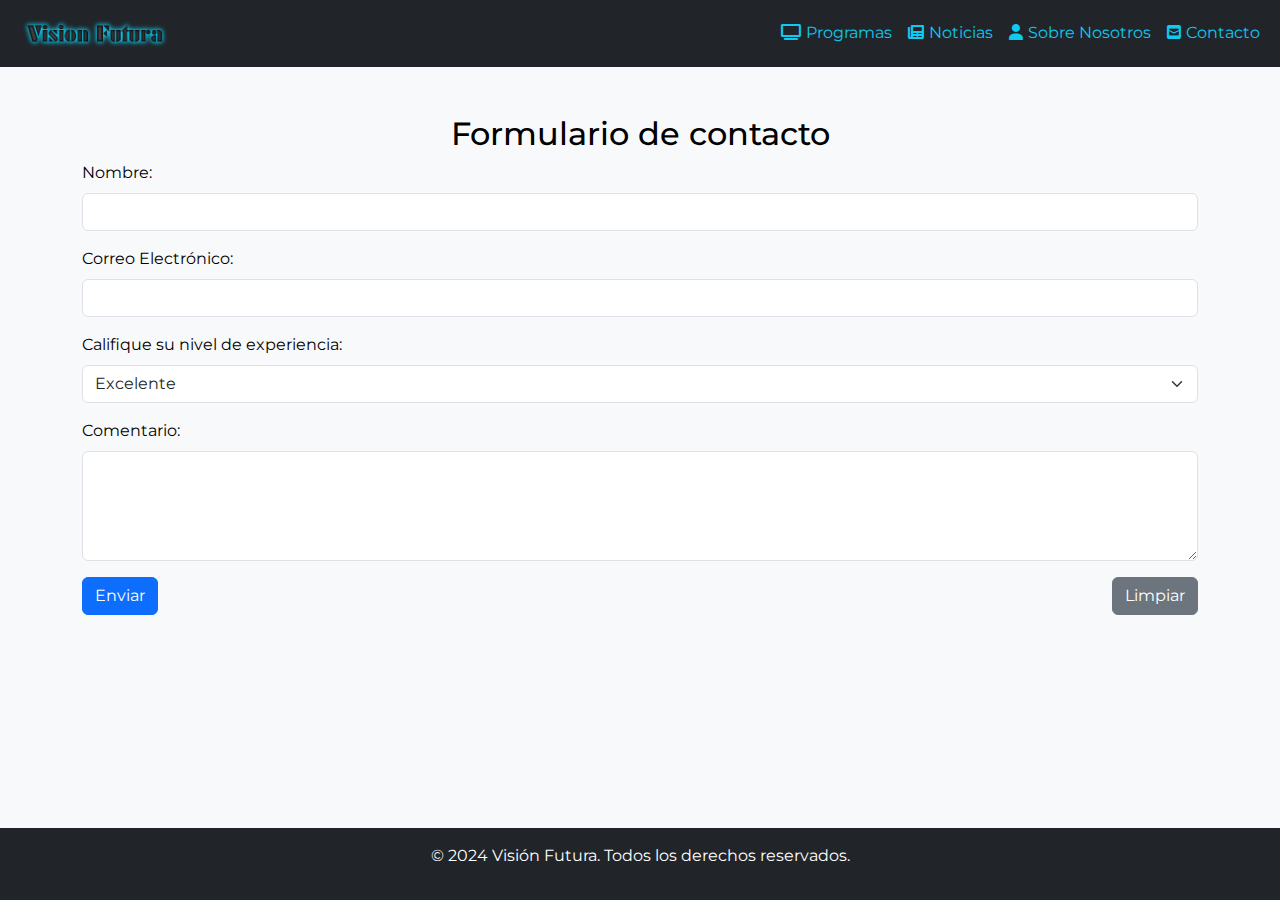
<file: contacto.html>
<!DOCTYPE html>
<html lang="es">

<head>
  <meta charset="UTF-8" />
  <meta name="viewport" content="width=device-width, initial-scale=1.0" />
  <title>Contacto</title>
  <link rel="icon" href="images/favicon_io/cooltext469401576169454.png" />
  <link href="https://cdn.jsdelivr.net/npm/bootstrap@5.3.3/dist/css/bootstrap.min.css" rel="stylesheet">
  <link rel="stylesheet" href="styles.css" />
  <link rel="preconnect" href="https://fonts.googleapis.com" />
  <link rel="preconnect" href="https://fonts.gstatic.com" crossorigin />
  <link href="https://fonts.googleapis.com/css2?family=Montserrat:wght@400;700&display=swap" rel="stylesheet" />
  <link rel="stylesheet" href="https://cdnjs.cloudflare.com/ajax/libs/font-awesome/6.0.0-beta3/css/all.min.css" />
</head>

<body class="bg-light text-bg-light">
  <header class="w-100">
    <nav class="navbar navbar-expand-sm bg-dark">
      <div class="container-fluid">
        <!-- Logo -->
        <ul class="navbar-nav">
          <li class="nav-item1">
            <a class="nav-link" href="index.html">
              <img src="images\cooltext469068630144422.png" alt="Logo vision" class="logo img-fluid" />
            </a>
          </li>
        </ul>

        <!-- Botón hamburguesa para móviles -->
        <button class="navbar-toggler bg-info" type="button" data-bs-toggle="collapse" data-bs-target="#navbarNav">
          <span class="navbar-toggler-icon"></span>
        </button>

        <!-- Menú de navegación -->
        <div class="collapse navbar-collapse justify-content-end" id="navbarNav">
          <ul class="navbar-nav">
            <li class="nav-item2">
              <a class="nav-link text-info" href="programas.html">
                <i class="fa-solid fa-tv text-info"></i>Programas
              </a>
            </li>
            <li class="nav-item2">
              <a class="nav-link text-info" href="noticias.html">
                <i class="fa-solid fa-newspaper text-info"></i>Noticias
              </a>
            </li>
            <li class="nav-item2">
              <a class="nav-link text-info" href="sobre-nosotros.html">
                <i class="fa-solid fa-user text-info"></i>Sobre Nosotros
              </a>
            </li>
            <li class="nav-item2">
              <a class="nav-link text-info" href="contacto.html">
                <i class="fa-solid fa-square-envelope text-info"></i>Contacto
              </a>
            </li>
          </ul>
        </div>
      </div>
    </nav>
  </header>
  <div class="content">
    <div class="container my-5">
      <p class="h2 text-center">Formulario de contacto</p>
      <form action="/submit" method="post">
        <div class="mb-3">
          <label for="nombre" class="form-label">Nombre:</label>
          <input type="text" class="form-control" id="nombre" name="nombre" required />
        </div>

        <div class="mb-3">
          <label for="correo" class="form-label">Correo Electrónico:</label>
          <input type="email" class="form-control" id="correo" name="correo" required />
        </div>

        <div class="mb-3">
          <label for="Experiencia" class="form-label">Califique su nivel de experiencia:</label>
          <select name="experiencia" id="Experiencia" class="form-select">
            <option value="excelente">Excelente</option>
            <option value="muy bueno">Muy bueno</option>
            <option value="bueno">Bueno</option>
            <option value="malo">Malo</option>
            <option value="muy malo">Muy malo</option>
          </select>
        </div>

        <div class="mb-3">
          <label for="comentario" class="form-label">Comentario:</label>
          <textarea id="comentario" name="comentario" class="form-control" rows="4" required></textarea>
        </div>

        <div class="d-flex justify-content-between">
          <button type="submit" class="btn btn-primary">Enviar</button>
          <button type="reset" class="btn btn-secondary">Limpiar</button>
        </div>
      </form>
    </div>
  </div>
  <footer class="footer text-center py-3 bg-dark text-bg-dark">
    <p>&copy; 2024 Visión Futura. Todos los derechos reservados.</p>
  </footer>

  <!-- Bootstrap JS and Popper.js -->
  <!-- Bootstrap JS and Popper.js -->
  <script src="https://cdn.jsdelivr.net/npm/bootstrap@5.3.3/dist/js/bootstrap.bundle.min.js"></script>
</body>

</html>
</file>
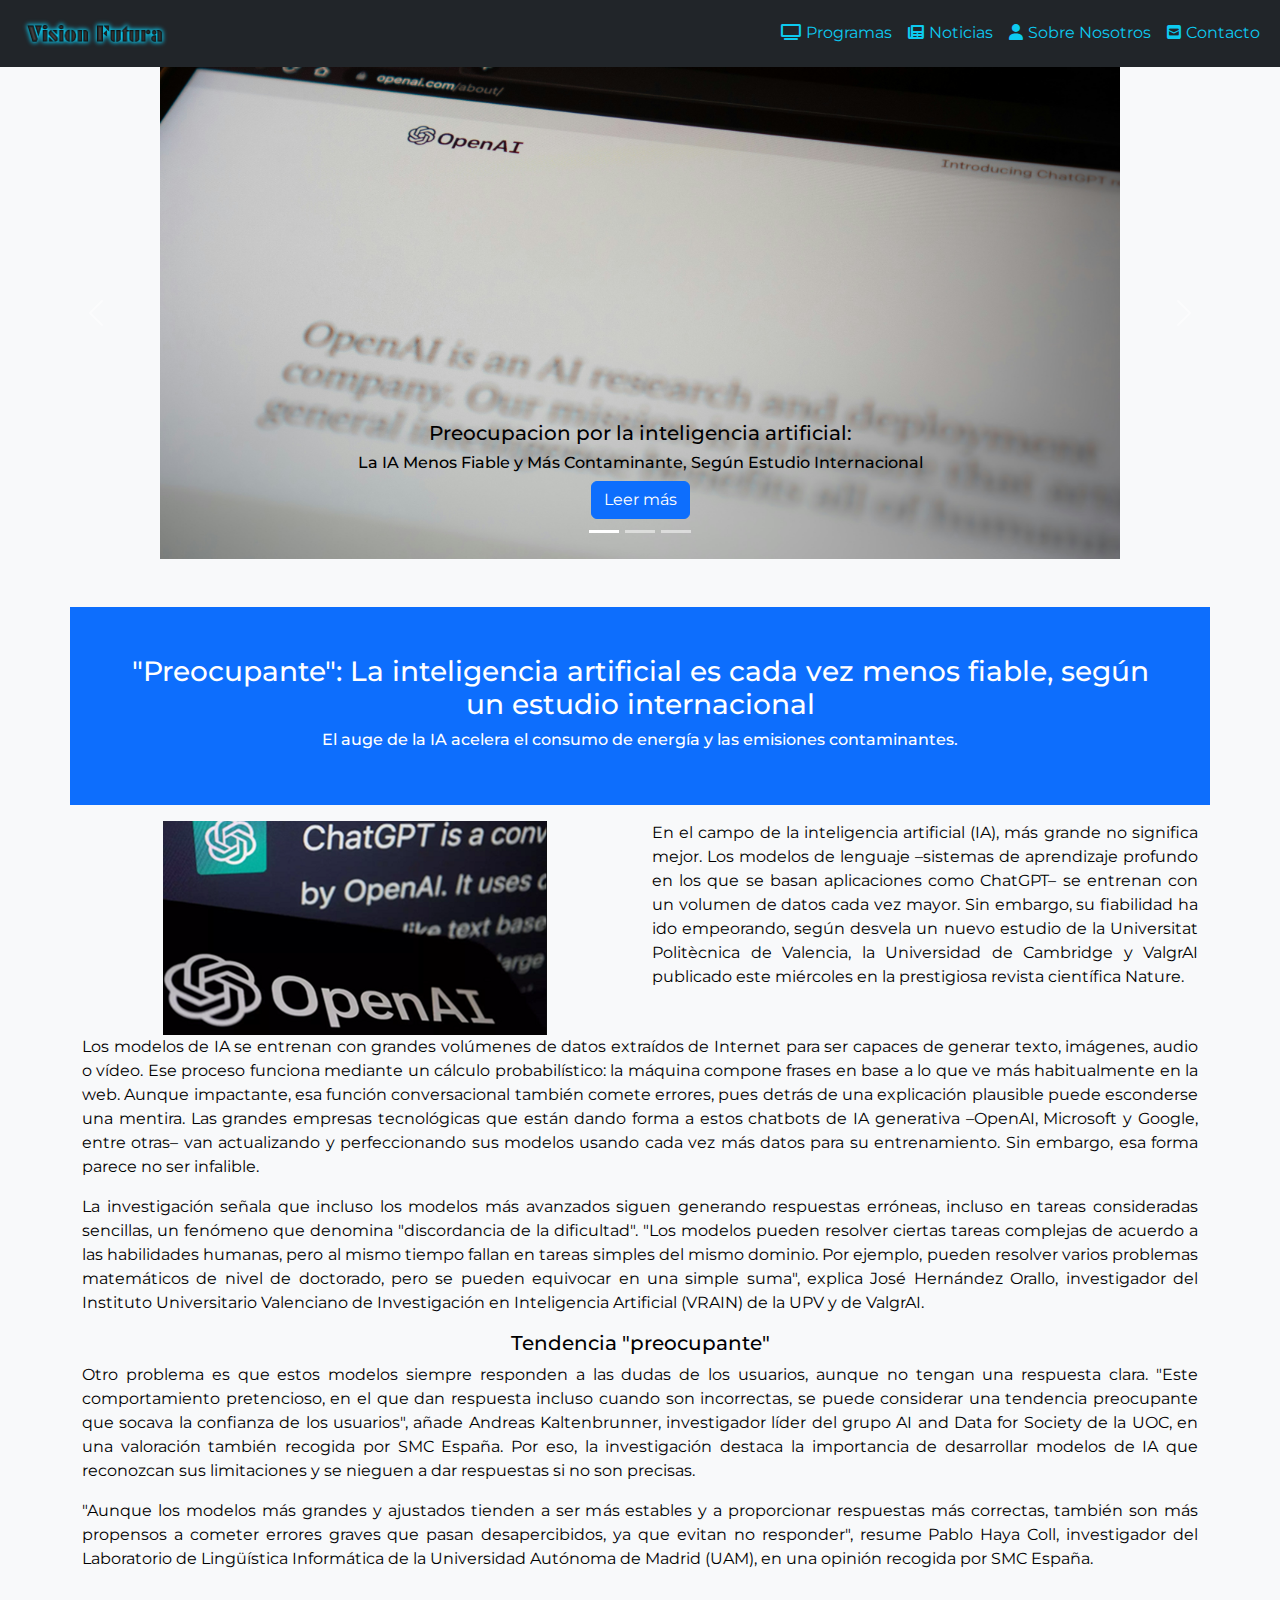
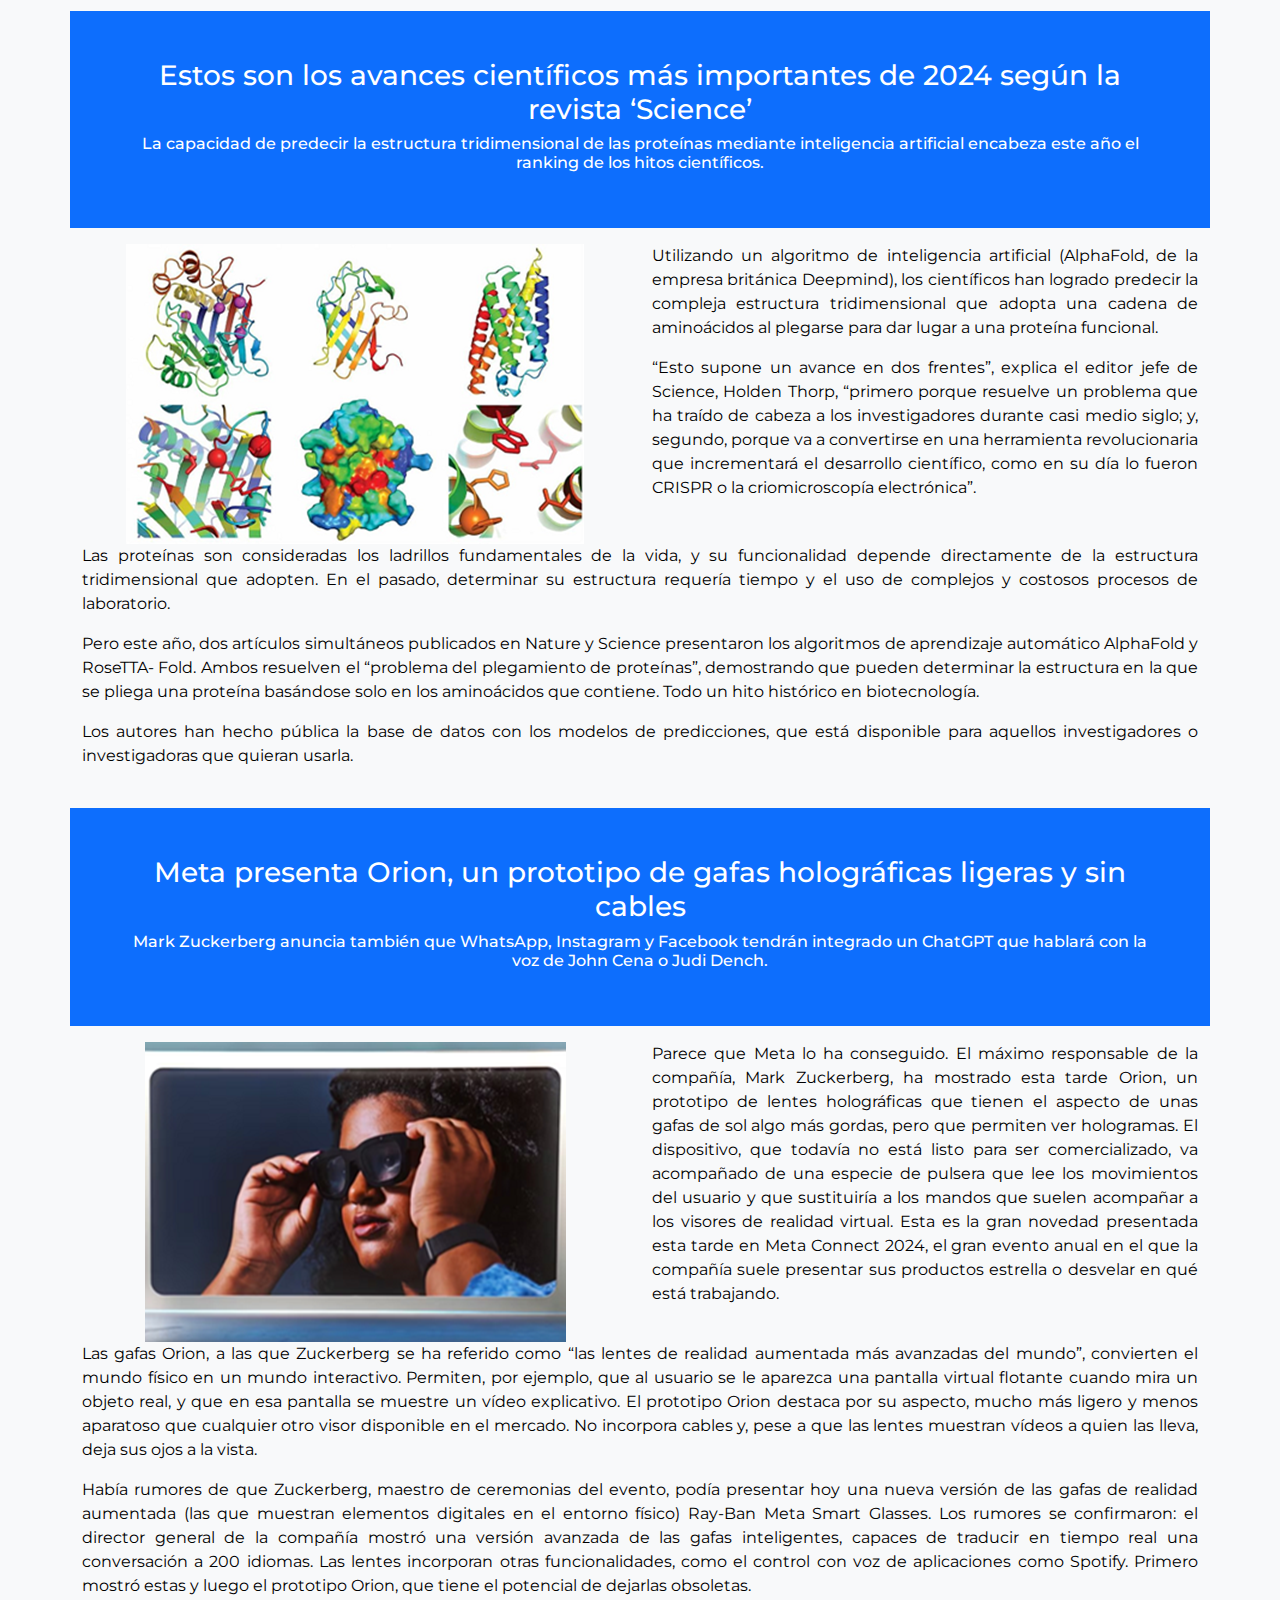
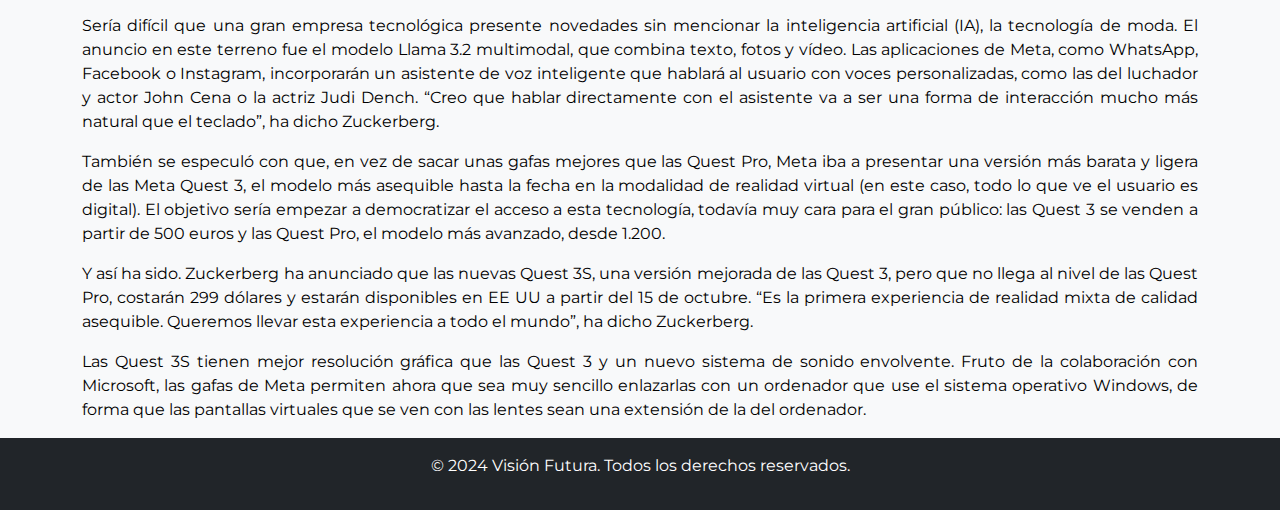
<file: noticias.html>
<!DOCTYPE html>
<html lang="es">

<head>
  <meta charset="UTF-8" />
  <meta name="viewport" content="width=device-width, initial-scale=1.0" />
  <title>Noticias</title>
  <link rel="icon" href="images/favicon_io/cooltext469401576169454.png" />
  <link href="https://cdn.jsdelivr.net/npm/bootstrap@5.3.3/dist/css/bootstrap.min.css" rel="stylesheet" />
  <link rel="stylesheet" href="styles.css" />
  <link rel="preconnect" href="https://fonts.googleapis.com" />
  <link rel="preconnect" href="https://fonts.gstatic.com" crossorigin />
  <link href="https://fonts.googleapis.com/css2?family=Montserrat:wght@400;700&display=swap" rel="stylesheet" />
  <link rel="stylesheet" href="https://cdnjs.cloudflare.com/ajax/libs/font-awesome/6.0.0-beta3/css/all.min.css" />
</head>

<body class="bg-light text-bg-light">
  <header class="w-100">
    <nav class="navbar navbar-expand-sm bg-dark">
      <div class="container-fluid">
        <!-- Logo -->
        <ul class="navbar-nav">
          <li class="nav-item1">
            <a class="nav-link" href="index.html">
              <img src="images\cooltext469068630144422.png" alt="Logo vision" class="logo img-fluid" />
            </a>
          </li>
        </ul>

        <!-- Botón hamburguesa para móviles -->
        <button class="navbar-toggler bg-info" type="button" data-bs-toggle="collapse" data-bs-target="#navbarNav">
          <span class="navbar-toggler-icon"></span>
        </button>

        <!-- Menú de navegación -->
        <div class="collapse navbar-collapse justify-content-end" id="navbarNav">
          <ul class="navbar-nav">
            <li class="nav-item2">
              <a class="nav-link text-info" href="programas.html">
                <i class="fa-solid fa-tv text-info"></i>Programas
              </a>
            </li>
            <li class="nav-item2">
              <a class="nav-link text-info" href="noticias.html">
                <i class="fa-solid fa-newspaper text-info"></i>Noticias
              </a>
            </li>
            <li class="nav-item2">
              <a class="nav-link text-info" href="sobre-nosotros.html">
                <i class="fa-solid fa-user text-info"></i>Sobre Nosotros
              </a>
            </li>
            <li class="nav-item2">
              <a class="nav-link text-info" href="contacto.html">
                <i class="fa-solid fa-square-envelope text-info"></i>Contacto
              </a>
            </li>
          </ul>
        </div>
      </div>
    </nav>
  </header>
  <center>
    <div class="content">
      <div id="carrusel" class="carousel slide slide mb-4" data-bs-ride="carousel">
        <!-- Indicators/dots -->
        <div class="carousel-indicators">
          <button type="button" data-bs-target="#carrusel" data-bs-slide-to="0" class="active" aria-current="true"
            aria-label="Slide 1"></button>
          <button type="button" data-bs-target="#carrusel" data-bs-slide-to="1" aria-label="Slide 2"></button>
          <button type="button" data-bs-target="#carrusel" data-bs-slide-to="2" aria-label="Slide 3"></button>
        </div>

        <!-- The slideshow/carousel -->
        <div class="carousel-inner">
          <div class="carousel-item active">
            <img src="images\jonathan-kemper-UF3vfhV04SA-unsplash.jpg" alt="Noticia 1" class="d-block w-75" />
            <div class="carousel-caption d-none d-md-block">
              <h5 class="text-black">
                Preocupacion por la inteligencia artificial:
              </h5>
              <h6 class="text-black">
                La IA Menos Fiable y Más Contaminante, Según Estudio
                Internacional
              </h6>
              <a href="#noticia1" class="btn btn-primary">Leer más</a>
            </div>
          </div>
          <div class="carousel-item">
            <img src="images/noticia_21.jpg" alt="Noticia 2" class="d-block" />
            <div class="carousel-caption d-none d-md-block">
              <h5 class="text-black">Revolucionando la Ciencia:</h5>
              <h6 class="text-black">
                Inteligencia Artificial Predice Estructura de Proteínas y Marca
                un Hito en la Biotecnología.
              </h6>
              <a href="#noticia2" class="btn btn-primary">Leer más</a>
            </div>
          </div>
          <div class="carousel-item">
            <img src="images/Noticia 3_1.png" alt="Noticia 3" class="d-block w-75" />
            <div class="carousel-caption d-none d-md-block">
              <h5 class="text-black">Meta presenta Orion,</h5>
              <h6 class="text-black">
                un prototipo de gafas holográficas ligeras y sin cables
              </h6>
              <a href="#noticia3" class="btn btn-primary">Leer más</a>
            </div>
          </div>
        </div>

        <!-- Left and right controls/icons -->
        <button class="carousel-control-prev" type="button" data-bs-target="#carrusel" data-bs-slide="prev">
          <span class="carousel-control-prev-icon" aria-hidden="true"></span>
          <span class="visually-hidden">Previous</span>
        </button>
        <button class="carousel-control-next" type="button" data-bs-target="#carrusel" data-bs-slide="next">
          <span class="carousel-control-next-icon" aria-hidden="true"></span>
          <span class="visually-hidden">Next</span>
        </button>
      </div>

      <div class="container">
        <!-- Noticia 1 -->
        <div class="row">
          <div class="mt-4 p-5 bg-primary text-white">
            <p class="h3">
              "Preocupante": La inteligencia artificial es cada vez menos
              fiable, según un estudio internacional
            </p>
            <p class="h6">
              El auge de la IA acelera el consumo de energía y las emisiones
              contaminantes.
            </p>
          </div>
        </div>
        <div class="row mt-3">
          <div class="col-md-6">
            <img src="images/Noticia 1.png" class="img-fluid" />
          </div>
          <div class="col-md-6">
            <p class="texto">
              En el campo de la inteligencia artificial (IA), más grande no
              significa mejor. Los modelos de lenguaje –sistemas de aprendizaje
              profundo en los que se basan aplicaciones como ChatGPT– se entrenan
              con un volumen de datos cada vez mayor. Sin embargo, su fiabilidad
              ha ido empeorando, según desvela un nuevo estudio de la Universitat
              Politècnica de Valencia, la Universidad de Cambridge y ValgrAI
              publicado este miércoles en la prestigiosa revista científica
              Nature.
            </p>
          </div>
          <p class="texto">
            Los modelos de IA se entrenan con grandes volúmenes de datos
            extraídos de Internet para ser capaces de generar texto, imágenes,
            audio o vídeo. Ese proceso funciona mediante un cálculo
            probabilístico: la máquina compone frases en base a lo que ve más
            habitualmente en la web. Aunque impactante, esa función
            conversacional también comete errores, pues detrás de una
            explicación plausible puede esconderse una mentira. Las grandes
            empresas tecnológicas que están dando forma a estos chatbots de IA
            generativa –OpenAI, Microsoft y Google, entre otras– van
            actualizando y perfeccionando sus modelos usando cada vez más datos
            para su entrenamiento. Sin embargo, esa forma parece no ser
            infalible.
          </p>
          <p class="texto">
            La investigación señala que incluso los modelos más avanzados siguen
            generando respuestas erróneas, incluso en tareas consideradas
            sencillas, un fenómeno que denomina "discordancia de la dificultad".
            "Los modelos pueden resolver ciertas tareas complejas de acuerdo a
            las habilidades humanas, pero al mismo tiempo fallan en tareas
            simples del mismo dominio. Por ejemplo, pueden resolver varios
            problemas matemáticos de nivel de doctorado, pero se pueden
            equivocar en una simple suma", explica José Hernández Orallo,
            investigador del Instituto Universitario Valenciano de Investigación
            en Inteligencia Artificial (VRAIN) de la UPV y de ValgrAI.
          </p>
          <p class="h5">Tendencia "preocupante"</p>
          <p class="texto">
            Otro problema es que estos modelos siempre responden a las dudas de
            los usuarios, aunque no tengan una respuesta clara. "Este
            comportamiento pretencioso, en el que dan respuesta incluso cuando
            son incorrectas, se puede considerar una tendencia preocupante que
            socava la confianza de los usuarios", añade Andreas Kaltenbrunner,
            investigador líder del grupo AI and Data for Society de la UOC, en
            una valoración también recogida por SMC España. Por eso, la
            investigación destaca la importancia de desarrollar modelos de IA
            que reconozcan sus limitaciones y se nieguen a dar respuestas si no
            son precisas.
          </p>
          <p class="texto">
            "Aunque los modelos más grandes y ajustados tienden a ser más
            estables y a proporcionar respuestas más correctas, también son más
            propensos a cometer errores graves que pasan desapercibidos, ya que
            evitan no responder", resume Pablo Haya Coll, investigador del
            Laboratorio de Lingüística Informática de la Universidad Autónoma de
            Madrid (UAM), en una opinión recogida por SMC España.
          </p>
        </div>
        
        <!-- Noticia 2 -->
        <div class="row">
          <div class="mt-4 p-5 bg-primary text-white">
            <p class="h3">
              Estos son los avances científicos más importantes de 2024 según la
              revista ‘Science’
            </p>
            <p class="h6">
              La capacidad de predecir la estructura tridimensional de las proteínas
              mediante inteligencia artificial encabeza este año el ranking de los
              hitos científicos.
            </p>
          </div>
        </div>
        <div class="row mt-3">
          <div class="col-md-6">
            <img src="images/Noticia 2.png" class="img-fluid" />
          </div>
          <div class="col-md-6">
            <p class="texto">
              Utilizando un algoritmo de inteligencia artificial (AlphaFold, de la
              empresa británica Deepmind), los científicos han logrado predecir la
              compleja estructura tridimensional que adopta una cadena de
              aminoácidos al plegarse para dar lugar a una proteína funcional.
            </p>
            <p class="texto">
              “Esto supone un avance en dos frentes”, explica el editor jefe de
              Science, Holden Thorp, “primero porque resuelve un problema que ha
              traído de cabeza a los investigadores durante casi medio siglo; y,
              segundo, porque va a convertirse en una herramienta revolucionaria que
              incrementará el desarrollo científico, como en su día lo fueron CRISPR
              o la criomicroscopía electrónica”.
            </p>
          </div>
          <p class="texto">
              Las proteínas son consideradas los ladrillos fundamentales de la vida,
              y su funcionalidad depende directamente de la estructura
              tridimensional que adopten. En el pasado, determinar su estructura
              requería tiempo y el uso de complejos y costosos procesos de
              laboratorio.
          </p>
          <p class="texto">
              Pero este año, dos artículos simultáneos publicados en Nature y
              Science presentaron los algoritmos de aprendizaje automático AlphaFold
              y RoseTTA- Fold. Ambos resuelven el “problema del plegamiento de
              proteínas”, demostrando que pueden determinar la estructura en la que
              se pliega una proteína basándose solo en los aminoácidos que contiene.
              Todo un hito histórico en biotecnología.
          </p>
          <p class="texto">
              Los autores han hecho pública la base de datos con los modelos de
              predicciones, que está disponible para aquellos investigadores o
              investigadoras que quieran usarla.
          </p>        
        </div>

        <!-- Noticia 3 -->              
        <div class="row">
          <div class="mt-4 p-5 bg-primary text-white">
              <p class="h3">
                Meta presenta Orion, un prototipo de gafas holográficas ligeras y sin
                cables
              </p>
              <p class="h6">
                Mark Zuckerberg anuncia también que WhatsApp, Instagram y Facebook
                tendrán integrado un ChatGPT que hablará con la voz de John Cena o
                Judi Dench.
              </p>
          </div> 
        </div>
        <div class="row mt-3">
          <div class="col-md-6">
            <img src="images/Noticia 3.png" alt="Noticia3" />            
          </div>
          <div class="col-md-6">
            <p class="texto">
              Parece que Meta lo ha conseguido. El máximo responsable de la
              compañía, Mark Zuckerberg, ha mostrado esta tarde Orion, un prototipo
              de lentes holográficas que tienen el aspecto de unas gafas de sol algo
              más gordas, pero que permiten ver hologramas. El dispositivo, que
              todavía no está listo para ser comercializado, va acompañado de una
              especie de pulsera que lee los movimientos del usuario y que
              sustituiría a los mandos que suelen acompañar a los visores de
              realidad virtual. Esta es la gran novedad presentada esta tarde en
              Meta Connect 2024, el gran evento anual en el que la compañía suele
              presentar sus productos estrella o desvelar en qué está trabajando.
            </p>
          </div>
          <p class="texto">
            Las gafas Orion, a las que Zuckerberg se ha referido como “las lentes
            de realidad aumentada más avanzadas del mundo”, convierten el mundo
            físico en un mundo interactivo. Permiten, por ejemplo, que al usuario
            se le aparezca una pantalla virtual flotante cuando mira un objeto
            real, y que en esa pantalla se muestre un vídeo explicativo. El
            prototipo Orion destaca por su aspecto, mucho más ligero y menos
            aparatoso que cualquier otro visor disponible en el mercado. No
            incorpora cables y, pese a que las lentes muestran vídeos a quien las
            lleva, deja sus ojos a la vista.
          </p>
          <p class="texto">
            Había rumores de que Zuckerberg, maestro de ceremonias del evento,
            podía presentar hoy una nueva versión de las gafas de realidad
            aumentada (las que muestran elementos digitales en el entorno físico)
            Ray-Ban Meta Smart Glasses. Los rumores se confirmaron: el director
            general de la compañía mostró una versión avanzada de las gafas
            inteligentes, capaces de traducir en tiempo real una conversación a
            200 idiomas. Las lentes incorporan otras funcionalidades, como el
            control con voz de aplicaciones como Spotify. Primero mostró estas y
            luego el prototipo Orion, que tiene el potencial de dejarlas
            obsoletas.
          </p>
          <p class="texto">
            Sería difícil que una gran empresa tecnológica presente novedades sin
            mencionar la inteligencia artificial (IA), la tecnología de moda. El
            anuncio en este terreno fue el modelo Llama 3.2 multimodal, que
            combina texto, fotos y vídeo. Las aplicaciones de Meta, como WhatsApp,
            Facebook o Instagram, incorporarán un asistente de voz inteligente que
            hablará al usuario con voces personalizadas, como las del luchador y
            actor John Cena o la actriz Judi Dench. “Creo que hablar directamente
            con el asistente va a ser una forma de interacción mucho más natural
            que el teclado”, ha dicho Zuckerberg.
          </p>
          <p class="texto">
            También se especuló con que, en vez de sacar unas gafas mejores que
            las Quest Pro, Meta iba a presentar una versión más barata y ligera de
            las Meta Quest 3, el modelo más asequible hasta la fecha en la
            modalidad de realidad virtual (en este caso, todo lo que ve el usuario
            es digital). El objetivo sería empezar a democratizar el acceso a esta
            tecnología, todavía muy cara para el gran público: las Quest 3 se
            venden a partir de 500 euros y las Quest Pro, el modelo más avanzado,
            desde 1.200.
          </p>
          <p class="texto">
            Y así ha sido. Zuckerberg ha anunciado que las nuevas Quest 3S, una
            versión mejorada de las Quest 3, pero que no llega al nivel de las
            Quest Pro, costarán 299 dólares y estarán disponibles en EE UU a
            partir del 15 de octubre. “Es la primera experiencia de realidad mixta
            de calidad asequible. Queremos llevar esta experiencia a todo el
            mundo”, ha dicho Zuckerberg.
          </p>
          <p class="texto">
            Las Quest 3S tienen mejor resolución gráfica que las Quest 3 y un
            nuevo sistema de sonido envolvente. Fruto de la colaboración con
            Microsoft, las gafas de Meta permiten ahora que sea muy sencillo
            enlazarlas con un ordenador que use el sistema operativo Windows, de
            forma que las pantallas virtuales que se ven con las lentes sean una
            extensión de la del ordenador.
          </p>
        </div>
      </div>
    </div>


    <footer class="footer text-center py-3 bg-dark text-bg-dark">
      <p>&copy; 2024 Visión Futura. Todos los derechos reservados.</p>
    </footer>
  </center>

  <!-- Bootstrap JS and Popper.js -->
  <script src="https://cdn.jsdelivr.net/npm/bootstrap@5.3.3/dist/js/bootstrap.bundle.min.js"></script>
</body>

</html>
</file>
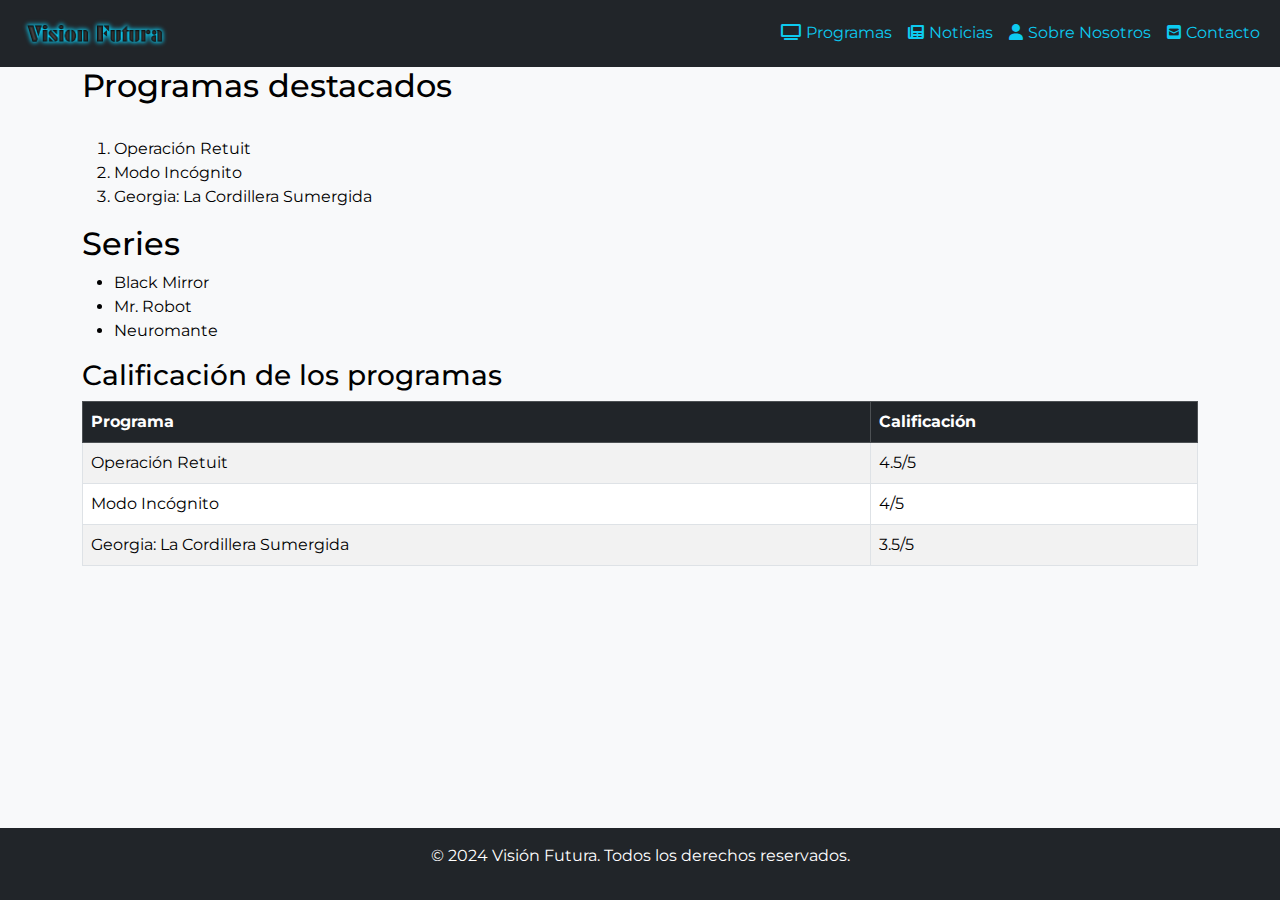
<file: programas.html>
<!DOCTYPE html>
<html lang="es">

<head>
  <meta charset="UTF-8" />
  <meta name="viewport" content="width=device-width, initial-scale=1.0" />
  <title>Noticias</title>
  <link rel="icon" href="images/favicon_io/cooltext469401576169454.png" />
  <link href="https://cdn.jsdelivr.net/npm/bootstrap@5.3.3/dist/css/bootstrap.min.css" rel="stylesheet" />
  <link rel="stylesheet" href="styles.css" />
  <link rel="preconnect" href="https://fonts.googleapis.com" />
  <link rel="preconnect" href="https://fonts.gstatic.com" crossorigin />
  <link href="https://fonts.googleapis.com/css2?family=Montserrat:wght@400;700&display=swap" rel="stylesheet" />
  <link rel="stylesheet" href="https://cdnjs.cloudflare.com/ajax/libs/font-awesome/6.0.0-beta3/css/all.min.css" />
</head>

<body class="bg-light text-bg-light">
  <header class="w-100">
    <nav class="navbar navbar-expand-sm bg-dark">
      <div class="container-fluid">
        <!-- Logo -->
        <ul class="navbar-nav">
          <li class="nav-item1">
            <a class="nav-link" href="index.html">
              <img src="images\cooltext469068630144422.png" alt="Logo vision" class="logo img-fluid" />
            </a>
          </li>
        </ul>

        <!-- Botón hamburguesa para móviles -->
        <button class="navbar-toggler bg-info" type="button" data-bs-toggle="collapse" data-bs-target="#navbarNav">
          <span class="navbar-toggler-icon"></span>
        </button>

        <!-- Menú de navegación -->
        <div class="collapse navbar-collapse justify-content-end" id="navbarNav">
          <ul class="navbar-nav">
            <li class="nav-item2">
              <a class="nav-link text-info" href="programas.html">
                <i class="fa-solid fa-tv text-info"></i>Programas
              </a>
            </li>
            <li class="nav-item2">
              <a class="nav-link text-info" href="noticias.html">
                <i class="fa-solid fa-newspaper text-info"></i>Noticias
              </a>
            </li>
            <li class="nav-item2">
              <a class="nav-link text-info" href="sobre-nosotros.html">
                <i class="fa-solid fa-user text-info"></i>Sobre Nosotros
              </a>
            </li>
            <li class="nav-item2">
              <a class="nav-link text-info" href="contacto.html">
                <i class="fa-solid fa-square-envelope text-info"></i>Contacto
              </a>
            </li>
          </ul>
        </div>
      </div>
    </nav>
  </header>
  <div class="content">
    <div class="container">
      <div class="row">
        <div>
          <p class="h2">Programas destacados</p>
          <br />
          <ol>
            <li>Operación Retuit</li>
            <li>Modo Incógnito</li>
            <li>Georgia: La Cordillera Sumergida</li>
          </ol>

        </div>
        <div>
          <p class="h2">Series</p>
          <ul>
            <li>Black Mirror</li>
            <li>Mr. Robot</li>
            <li>Neuromante</li>

          </ul>
        </div>
      </div>
    </div>
    <div class="container">
      <p class="h3">Calificación de los programas</p>
      <table class="table table-striped table-hover table-bordered">


        <thead class="table-dark">
          <tr>
            <th scope="col">Programa</th>
            <th scope="col">Calificación</th>
          </tr>
        </thead>
        <tbody>
          <tr>
            <td>Operación Retuit</td>
            <td class="porcentaje">4.5/5</td>
          </tr>
          <tr>
            <td>Modo Incógnito</td>
            <td class="porcentaje">4/5</td>
          </tr>
          <tr>
            <td>Georgia: La Cordillera Sumergida</td>
            <td class="porcentaje">3.5/5</td>
          </tr>
        </tbody>
      </table>
    </div>
  </div>
  <footer class="footer text-center py-3 bg-dark text-bg-dark">
    <p>&copy; 2024 Visión Futura. Todos los derechos reservados.</p>
  </footer>

  <!-- Bootstrap JS and Popper.js -->
 <!-- Bootstrap JS and Popper.js -->
<script src="https://cdn.jsdelivr.net/npm/bootstrap@5.3.3/dist/js/bootstrap.bundle.min.js"></script>
</body>

</html>
</file>
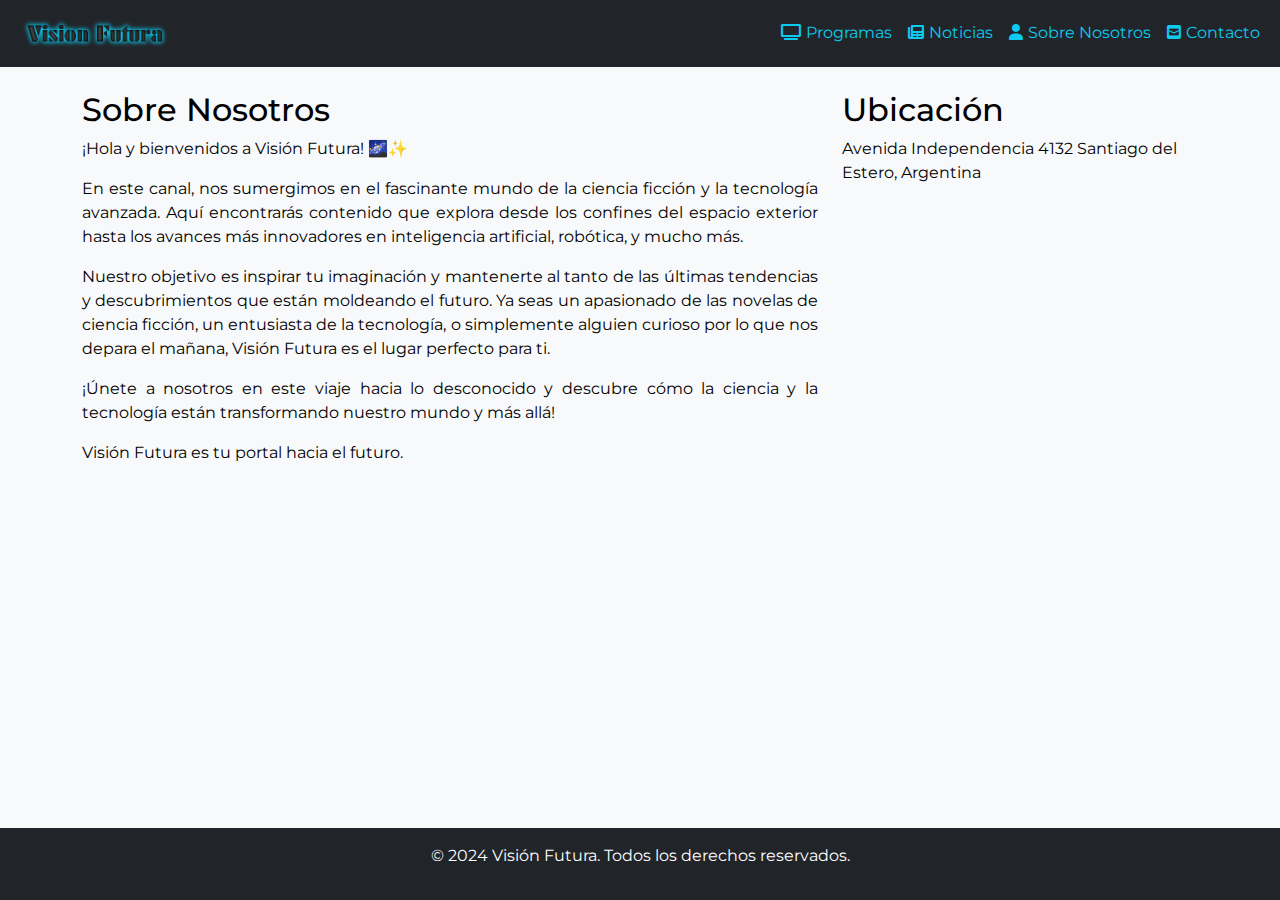
<file: sobre-nosotros.html>
<!DOCTYPE html>
<html lang="es">

<head>
  <meta charset="UTF-8" />
  <meta name="viewport" content="width=device-width, initial-scale=1.0" />
  <title>Sobre Nosotros</title>
  <link rel="icon" href="images/favicon_io/cooltext469401576169454.png" />
  <link href="https://cdn.jsdelivr.net/npm/bootstrap@5.3.3/dist/css/bootstrap.min.css" rel="stylesheet">
  <link rel="stylesheet" href="styles.css" />
  <link rel="preconnect" href="https://fonts.googleapis.com" />
  <link rel="preconnect" href="https://fonts.gstatic.com" crossorigin />
  <link href="https://fonts.googleapis.com/css2?family=Montserrat:wght@400;700&display=swap" rel="stylesheet" />
  <link rel="stylesheet" href="https://cdnjs.cloudflare.com/ajax/libs/font-awesome/6.0.0-beta3/css/all.min.css" />
</head>

<body class="bg-light text-bg-light">
  <header class="w-100">
    <nav class="navbar navbar-expand-sm bg-dark">
      <div class="container-fluid">
        <ul class="navbar-nav">
          <li class="nav-item1">
            <a class="nav-link" href="index.html">
              <img src="images\cooltext469068630144422.png" alt="Logo vision" class="logo img-fluid" />
            </a>
          </li>
        </ul>

        <button class="navbar-toggler bg-info" type="button" data-bs-toggle="collapse" data-bs-target="#navbarNav">
          <span class="navbar-toggler-icon"></span>
        </button>

        <div class="collapse navbar-collapse justify-content-end" id="navbarNav">
          <ul class="navbar-nav">
            <li class="nav-item2">
              <a class="nav-link text-info" href="programas.html">
                <i class="fa-solid fa-tv text-info"></i>Programas
              </a>
            </li>
            <li class="nav-item2">
              <a class="nav-link text-info" href="noticias.html">
                <i class="fa-solid fa-newspaper text-info"></i>Noticias
              </a>
            </li>
            <li class="nav-item2">
              <a class="nav-link text-info" href="sobre-nosotros.html">
                <i class="fa-solid fa-user text-info"></i>Sobre Nosotros
              </a>
            </li>
            <li class="nav-item2">
              <a class="nav-link text-info" href="contacto.html">
                <i class="fa-solid fa-square-envelope text-info"></i>Contacto
              </a>
            </li>
          </ul>
        </div>
      </div>
    </nav>
  </header>

  <div class="content">
    <div class="container mt-4">
      <div class="row">
        <!-- Sección Sobre Nosotros usando Grid -->
        <div class="col-md-8">
          <p class="h2">Sobre Nosotros</p>
          <div class="texto">
            <p>¡Hola y bienvenidos a Visión Futura! 🌌✨</p>
            <p>
              En este canal, nos sumergimos en el fascinante mundo de la ciencia
              ficción y la tecnología avanzada. Aquí encontrarás contenido que explora
              desde los confines del espacio exterior hasta los avances más
              innovadores en inteligencia artificial, robótica, y mucho más.
            </p>
            <p>
              Nuestro objetivo es inspirar tu imaginación y mantenerte al tanto de las
              últimas tendencias y descubrimientos que están moldeando el futuro. Ya
              seas un apasionado de las novelas de ciencia ficción, un entusiasta de
              la tecnología, o simplemente alguien curioso por lo que nos depara el
              mañana, Visión Futura es el lugar perfecto para ti.
            </p>
            <p>
              ¡Únete a nosotros en este viaje hacia lo desconocido y descubre cómo la
              ciencia y la tecnología están transformando nuestro mundo y más allá!
            </p>
            <p>
              Visión Futura es tu portal hacia el futuro.
            </p> 
          </div>
        </div>

        <!-- Sección Ubicación usando Flex -->
        <div class="col-md-4">
          <div class="d-flex flex-column">
            <h2>Ubicación</h2>
            <p>
              Avenida Independencia 4132
              Santiago del Estero, Argentina
            </p>
            <iframe
              src="https://www.google.com/maps/embed?pb=!1m18!1m12!1m3!1d3528.328921904575!2d-64.23594965618844!3d-27.830420293875168!2m3!1f0!2f0!3f0!3m2!1i1024!2i768!4f13.1!3m3!1m2!1s0x943b4e7a7c5acd29%3A0xb83acf21a827f24e!2sIndependencia%204132-4126%2C%20G4200%20Santiago%20del%20Estero!5e0!3m2!1ses-419!2sar!4v1727646035670!5m2!1ses-419!2sar"
              class="w-100" height="300" style="border: 0" allowfullscreen="" loading="lazy"
              referrerpolicy="no-referrer-when-downgrade"></iframe>
          </div>
        </div>
      </div>
    </div>
  </div>
  
  <footer class="footer text-center py-3 bg-dark text-bg-dark">
    <p>&copy; 2024 Visión Futura. Todos los derechos reservados.</p>
  </footer>
  
  <!-- Bootstrap JS and Popper.js -->
<script src="https://cdn.jsdelivr.net/npm/bootstrap@5.3.3/dist/js/bootstrap.bundle.min.js"></script>
</body>

</html>
</file>
<file: styles.css>
* {
    font-family: "Montserrat", sans-serif;
}

html, body {
    height: 100%;
}

body {
    display: flex;
    flex-direction: column;
}

i {
    margin-right: 5px;
}

.content {
    flex: 1 0 auto;
}

.footer {
    flex-shrink: 0;
}

.navbar-nav .nav-link:hover {
    color: #ffcc00;
    background-color: rgba(255, 255, 255, 0.1);
    transition: background-color 0.3s, color 0.3s;
}

.logo {
    text-align: left;
    width: 150px;
}

.texto {
    text-align: justify;
}
</file>
